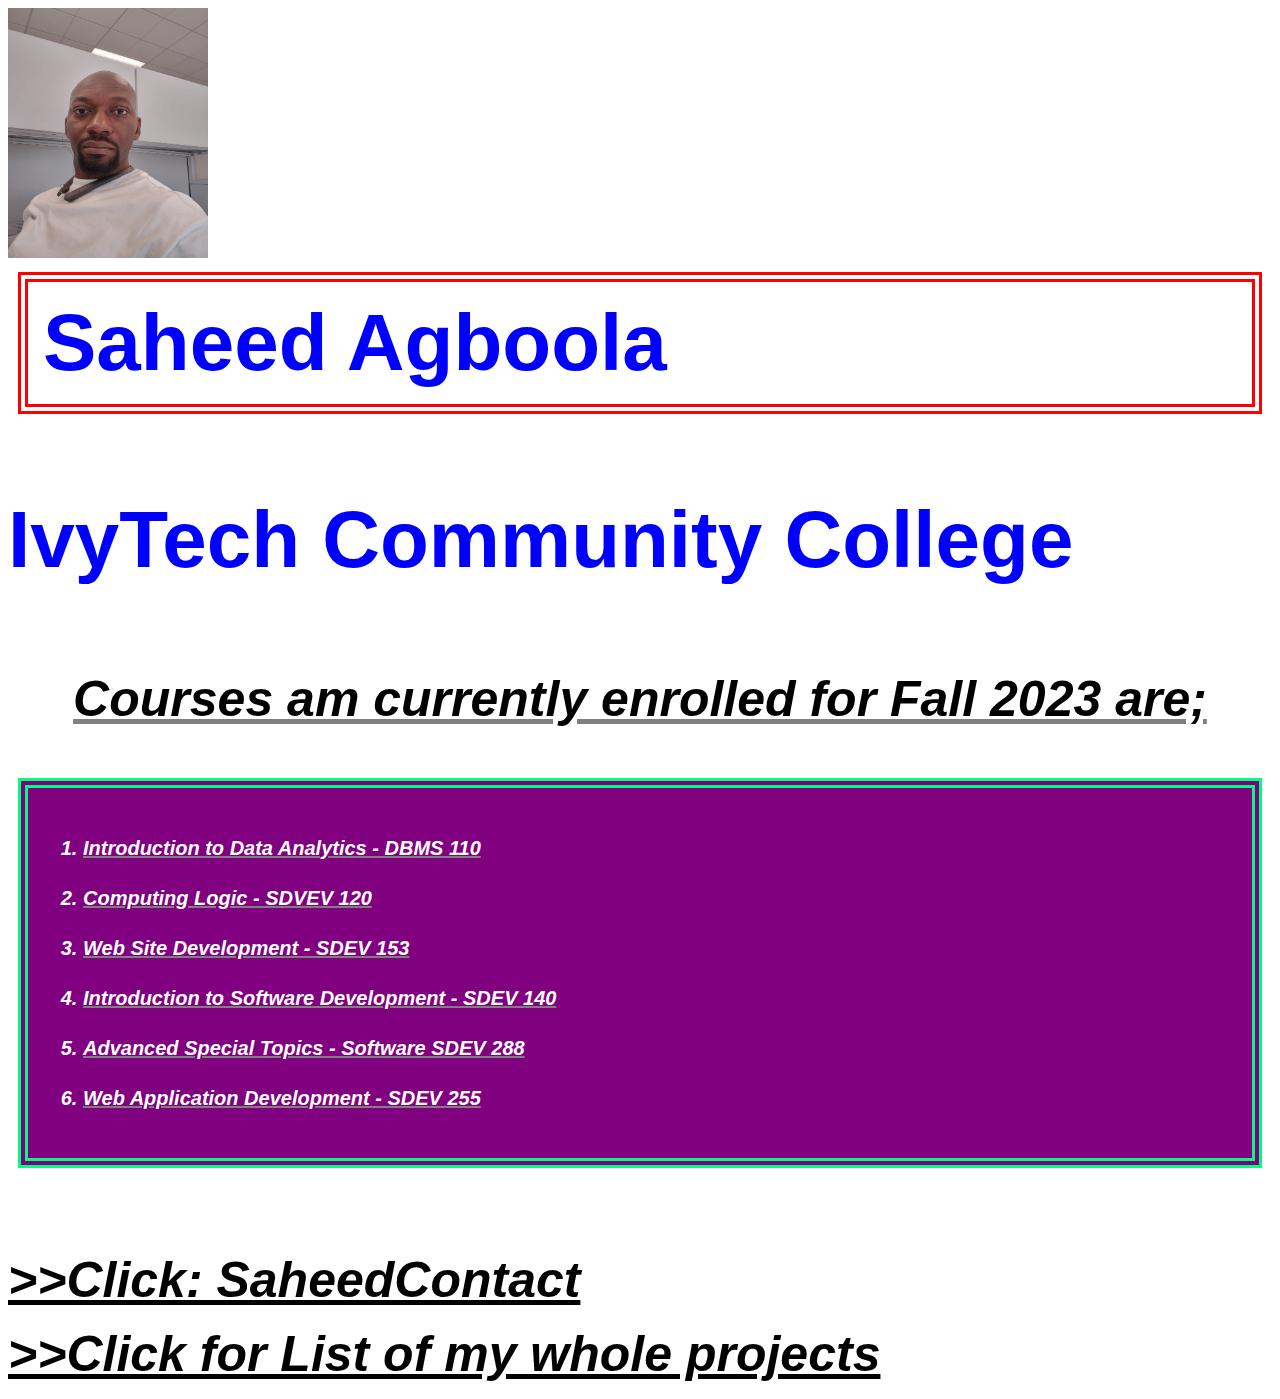
<file: index.html>
<!DOCTYPE html>
<html lang="en">

<head>
  <meta charset="utf-8">
  <meta name="viewport" content="width=device-width">
  <title>resplit</title>
  <link href="style.css" rel="stylesheet" type="text/css" />
</head>

<body>
  <img src="IMG-20230503-WA0009.jpg" width="200" height="250" alt="SaheedPix">
  <h1>Saheed Agboola</h1>
  <h3>IvyTech Community College</h3>
  <h5>Courses am currently enrolled for Fall 2023 are;
    <p></p>
    <div class="courses">
      <ol>
        <li>Introduction to Data Analytics - DBMS 110</li>
        <li>Computing Logic - SDVEV 120</li>
        <li>Web Site Development - SDEV 153</li>
        <li>Introduction to Software Development - SDEV 140</li>
        <li>Advanced Special Topics - Software SDEV 288</li>
        <li>Web Application Development - SDEV 255</li>
      </ol>
    </div>
  </h5>
  <p><a href="MySaheedContact.html">>>Click: SaheedContact</a></p>

  <p><a href="My3RD.html">>>Click for List of my whole projects</a></p>

  <script src="script.js"></script>
</body>

</html>
</file>
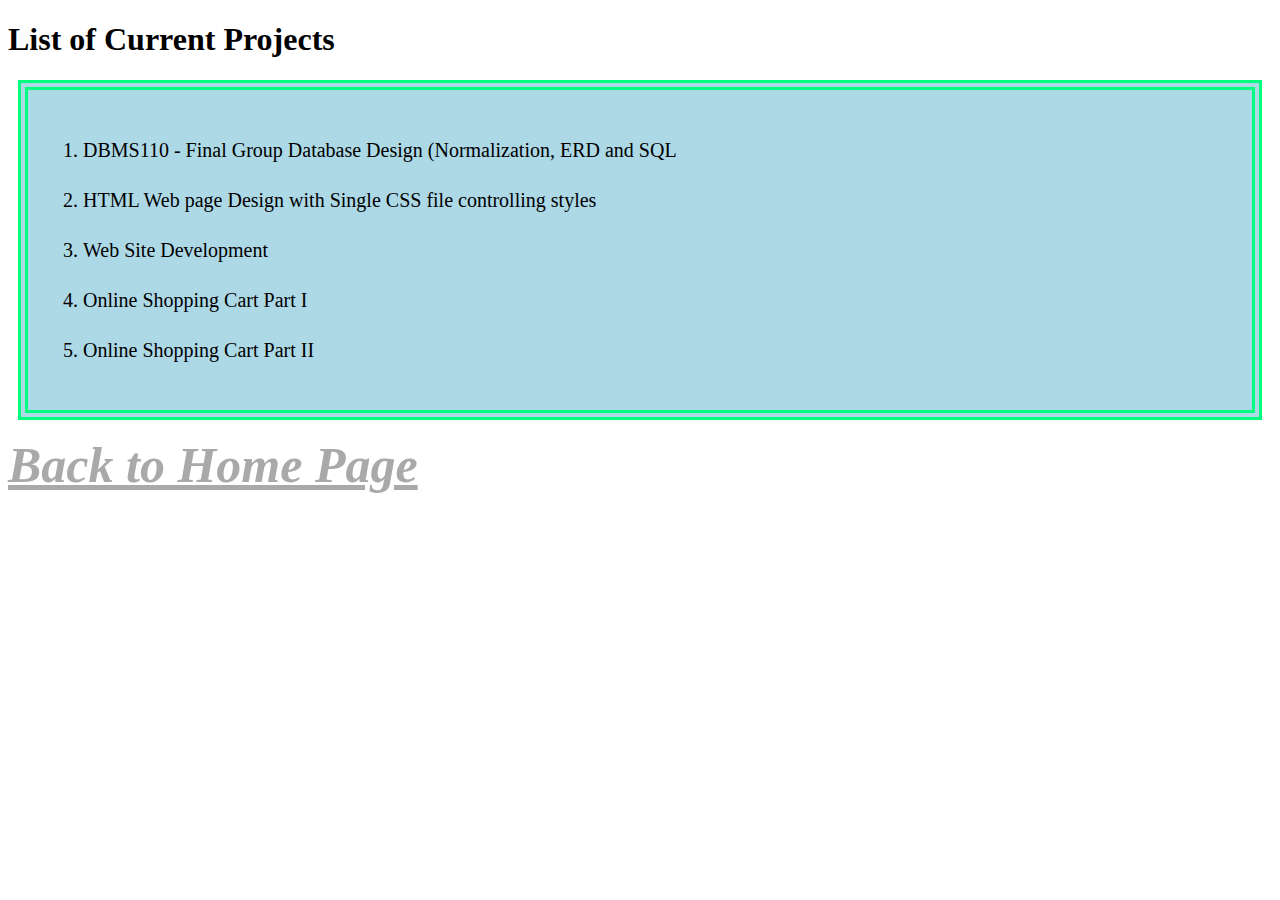
<file: My3RD.html>
<!DOCTYPE html>
<html lang="en">

<head>
  <meta charset="UTF-8">
  <meta http-equiv="X-UA-Compatible" content="IE=edge">
  <meta name="viewport" content="width=device-width, initial-scale=1.0">
  <title>Document</title>
  <link href="My3rd.css" rel="stylesheet" type="text/css" />
</head>

<body>
  <h1>List of Current Projects</h1>
  <div class="MyProjects">
    <ol>
      <li>DBMS110 - Final Group Database Design (Normalization, ERD and SQL</li>
      <li>HTML Web page Design with Single CSS file controlling styles</li>
      <li>Web Site Development</li>
      <li>Online Shopping Cart Part I </li>
      <li>Online Shopping Cart Part II</li>
    </ol>
  </div>
  <P><a href="index.html">Back to Home Page</a></p>
</body>

</html>
</file>
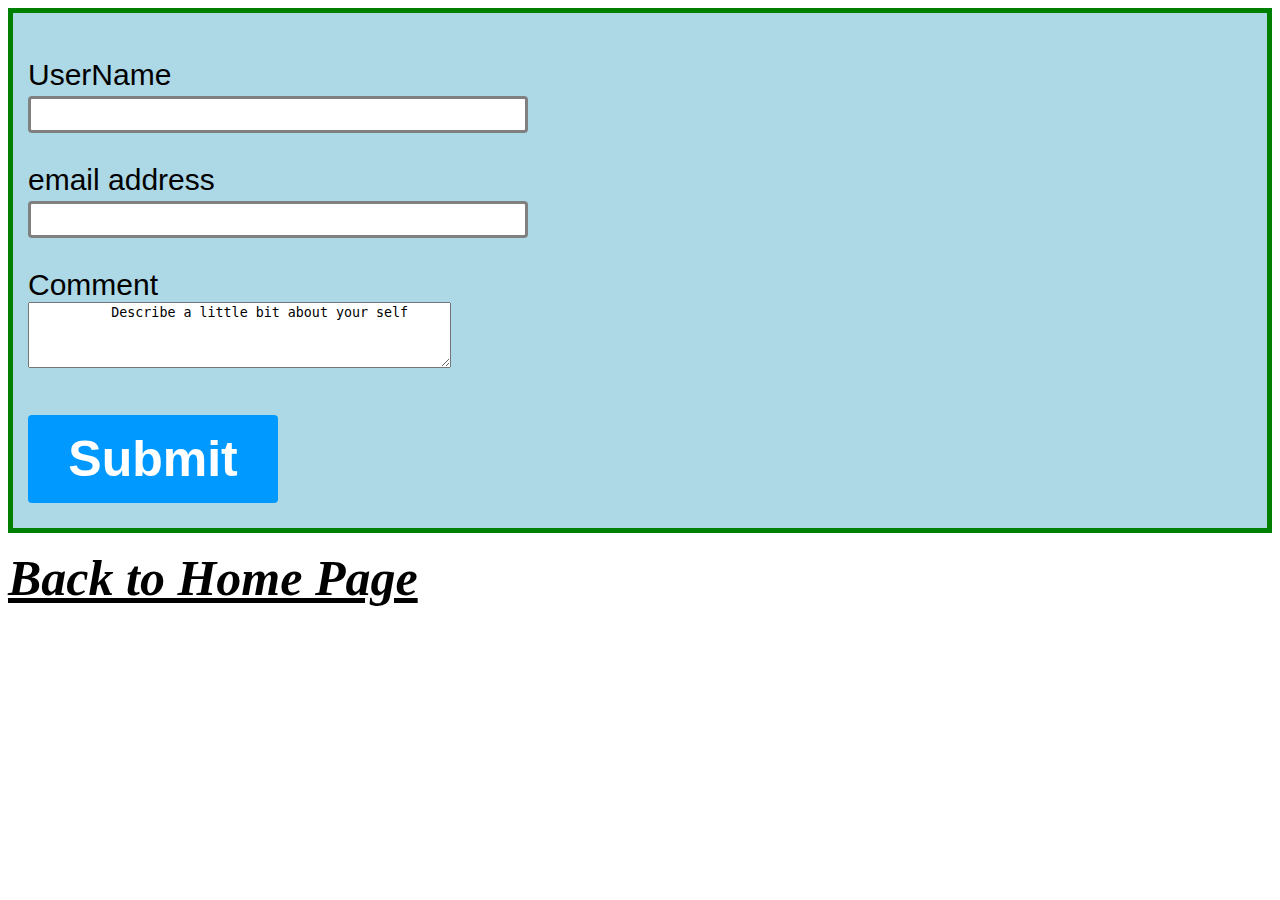
<file: MySaheedContact.html>
<!DOCTYPE html>
<html lang="en">

<head>
  <meta charset="UTF-8">
  <meta http-equiv="X-UA-Compatible" content="IE=edge">
  <meta name="viewport" content="width=device-width, initial-scale=1.0">
  <title>Document</title>
  <link href="MySaheedContact.css" rel="stylesheet" type="text/css" />
</head>

<body>
  <div id="container">
    <form action="https://example.com/apply" target="_blank" method="GET">
      <p>
        <label for="user_name">UserName </label>
        <input type="text" name="user_name" id="user_name">
      </p>
      <p>
        <label for="user_email_add">email address</label>
        <input type="text" name="user_email_add" id="user_email_add">
      </p>
      <p>
        <label for="bio">Comment<br> </label>
        <textarea id="bio" name="bio" rows="4" cols="50">
          Describe a little bit about your self
        </textarea>
      </p>
      <input type="submit">
    </form>
  </div>
  <P><a href="index.html">Back to Home Page</a></p>
  </form>
</body>

</html>
</file>
<file: style.css>
.courses {
  font-size: 20px;
  text-align: left;
  line-height: 50px;
  padding: 15px;
  margin: 10px;
  border: 10px double springgreen;
  background-color: purple;
  color: white;
}

img {
  align-items: center;
}


h5 {
  font-size: 50px;
  text-decoration-line: underline;
  text-align: center;
  text-decoration-color: grey;
  color: black;
  font-style: italic;

}

h3 {
  font-size: 80px;
  color: blue;
}

h1 {
  font-size: 80px;
  color: blue;
  padding: 15px;
  margin: 10px;
  border: 10px double red;
}

body {
  font-family: 'Franklin Gothic Medium', 'Arial Narrow', Arial, sans-serif;
}

p>a {
  color: black;
  font-size: 50px;
  font-style: italic;
  font-weight: bold;
}
</file>
<file: My3rd.css>
.MyProjects {
  font-size: 20px;
  padding: 15px;
  line-height: 50px;
  margin: 10px;
  border: 10px double springgreen;
  background-color: lightblue;
  color: black;
}

p>a {
  color: darkgray;
  font-size: 50px;
  font-style: italic;
  font-weight: bold;
}
</file>
<file: MySaheedContact.css>
label {
  display: block;
}

input[type=text],
input[type=email],
input[textarea],
select {
  box-sizing: border-box;
  width: 500px;
  padding: 8px;
  margin-top: 4px;
  border: 3px solid grey;
  border-radius: 4px;
}

#container {
  display: flex;
  border: 5px green solid;
  background-color: lightblue;
  padding: 5px;
  justify-content: left;
  flex-wrap: wrap;

}

input[type=submit] {
  width: 250px;
  color: white;
  background-color: #09f;
  color: white;
  padding: 15px;
  margin: 10px 0;
  border: none;
  border-radius: 4px;
  cursor: pointer;
  font-size: 50px;
  font-weight: bold;
}

input[type=submit]:hover {
  background-color: #07d;
}

form {
  font: 30px Arial;
  padding: 10px;
  width: 410px;
}


input[type=text]:focus,
input[type=email]:focus {
  background-color: lightblue;
}

p>a {
  color: black;
  font-size: 50px;
  font-style: italic;
  font-weight: bold;
}
</file>
